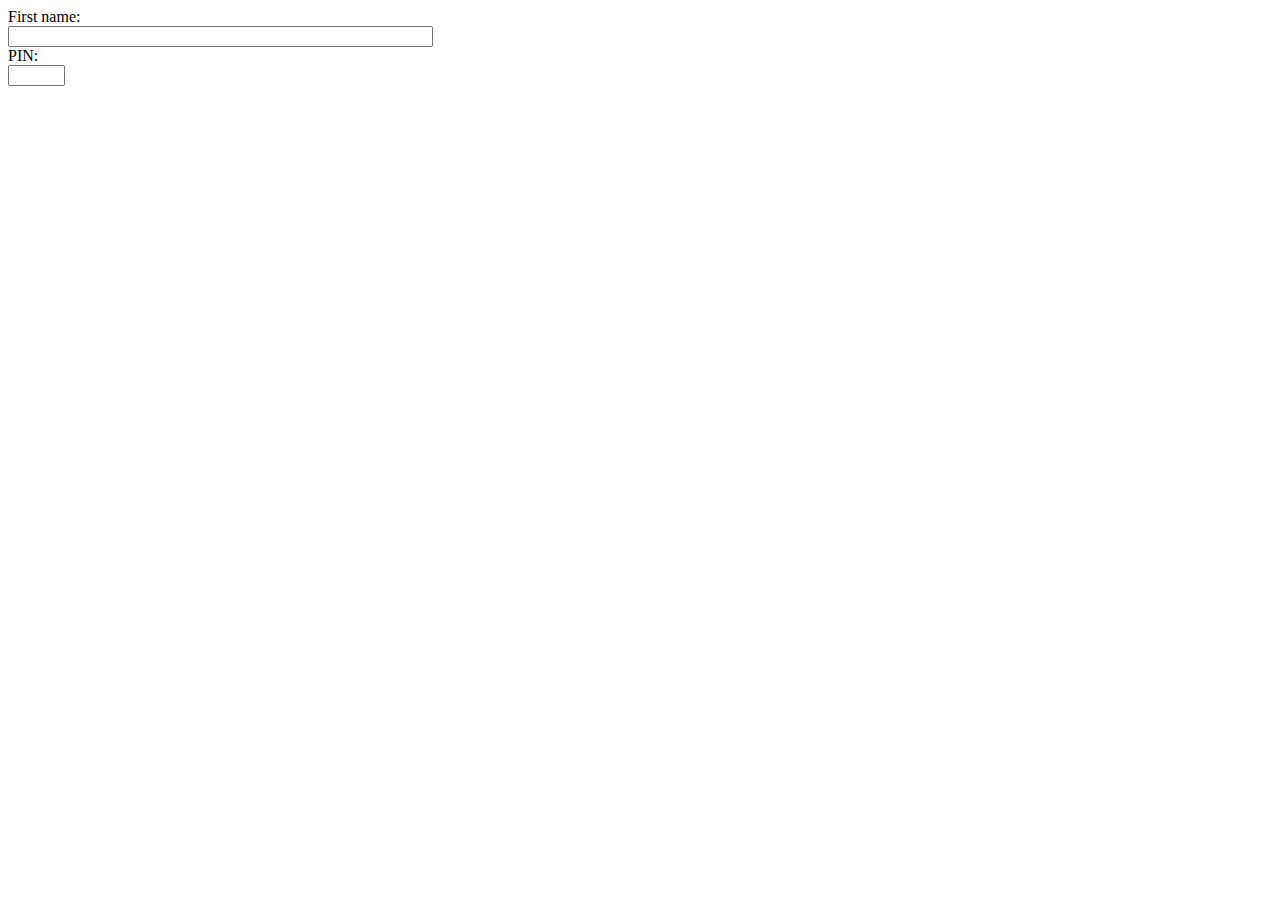
<file: view/index.html>
<!DOCTYPE html>
<html>
  <body>
    <form>
      <label for="fname">First name:</label><br />
      <input type="text" id="fname" name="fname" size="50" /><br />
      <label for="pin">PIN:</label><br />
      <input type="text" id="pin" name="pin" maxlength="4" size="4" />
    </form>
  </body>
</html>
</file>
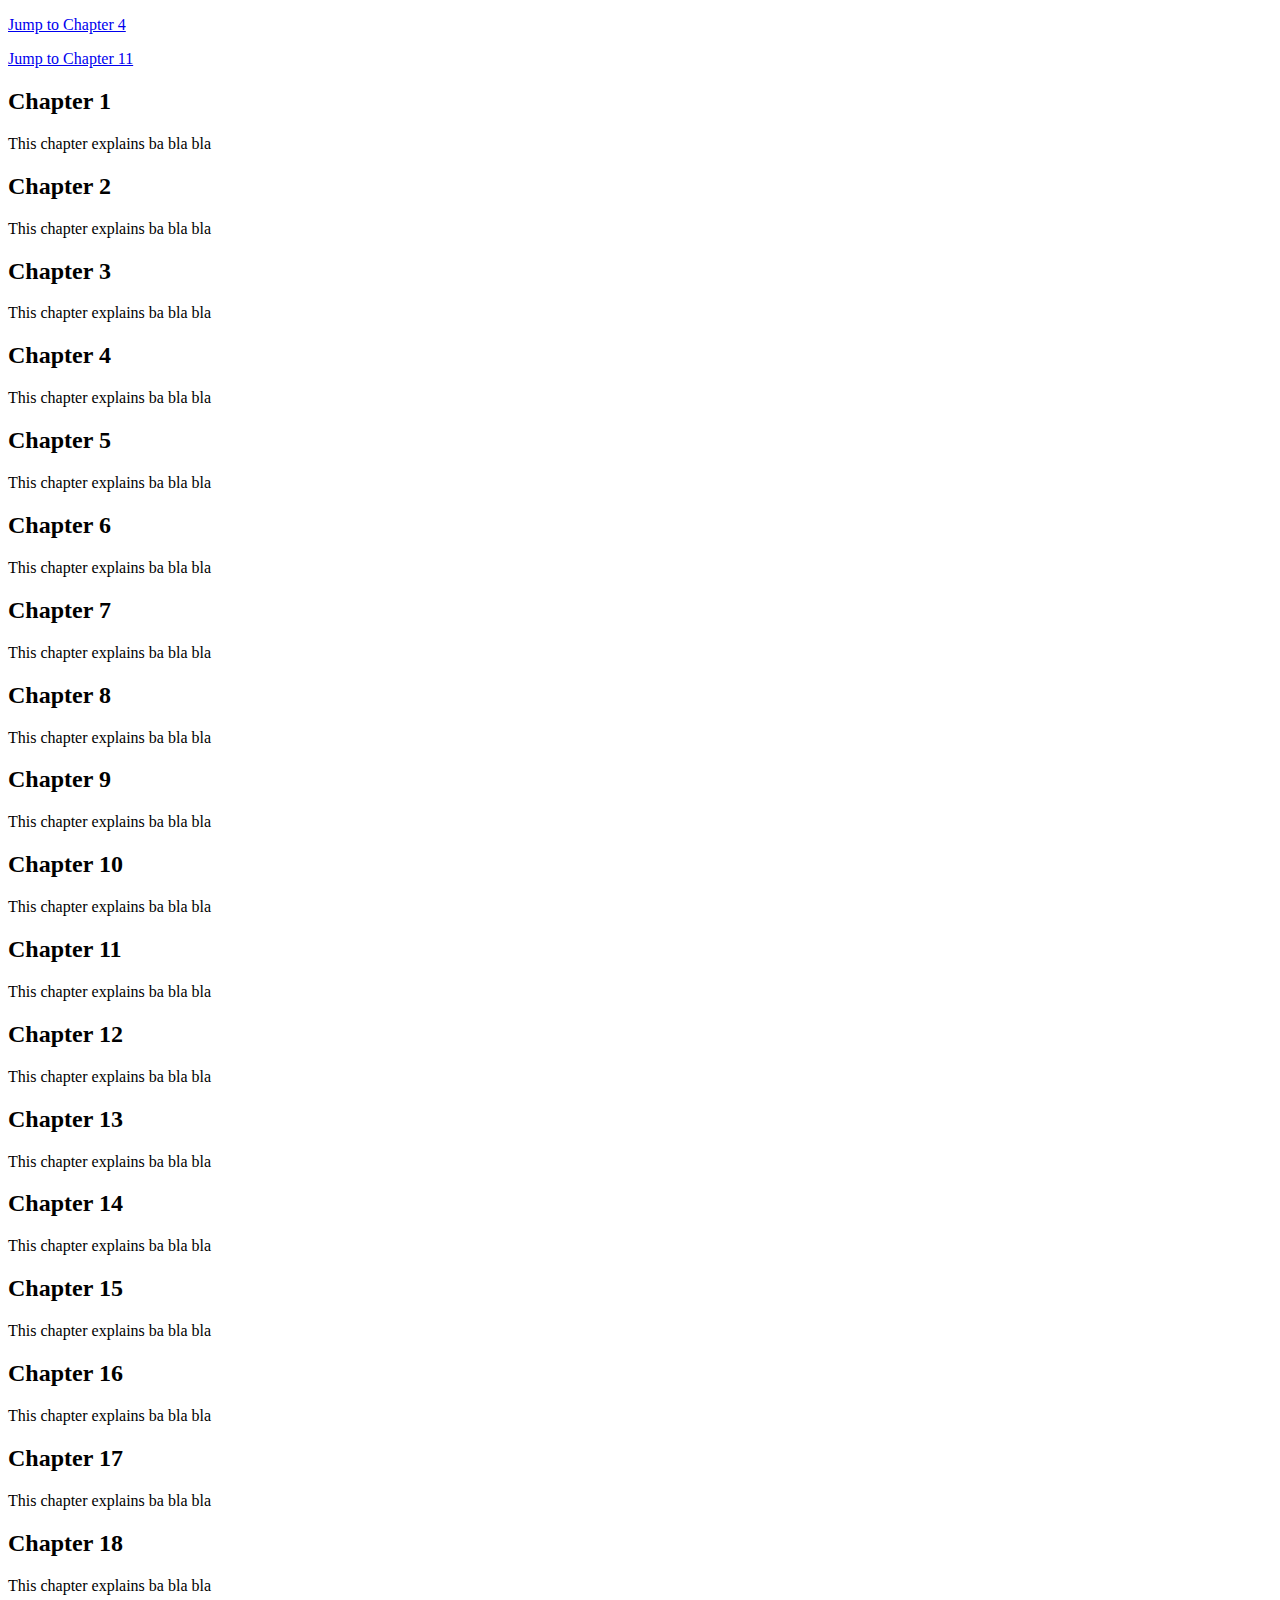
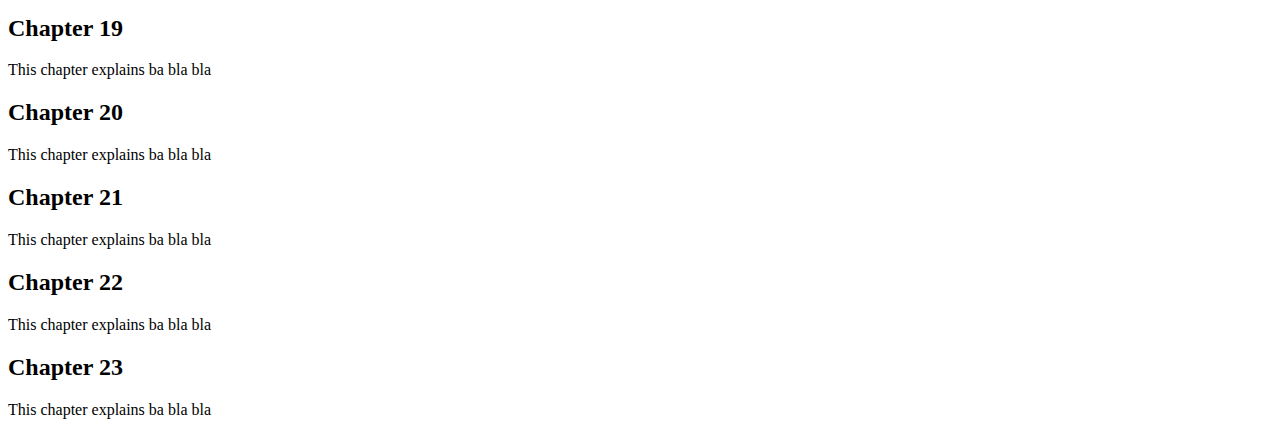
<file: teshyperlink.html>
<!DOCTYPE html>
<html lang="en">
  <head>
    <meta charset="UTF-8" />
    <meta http-equiv="X-UA-Compatible" content="IE=edge" />
    <meta name="viewport" content="width=device-width, initial-scale=1.0" />
    <title>Belajar HTML</title>
    <link rel="stylesheet" href="assets/css/styles.css" />
  </head>
  <body>
    <p><a href="#C4">Jump to Chapter 4</a></p>
    <p><a href="#C11">Jump to Chapter 11</a></p>

    <h2>Chapter 1</h2>
    <p>This chapter explains ba bla bla</p>

    <h2>Chapter 2</h2>
    <p>This chapter explains ba bla bla</p>

    <h2>Chapter 3</h2>
    <p>This chapter explains ba bla bla</p>

    <h2 id="C4">Chapter 4</h2>
    <p>This chapter explains ba bla bla</p>

    <h2>Chapter 5</h2>
    <p>This chapter explains ba bla bla</p>

    <h2>Chapter 6</h2>
    <p>This chapter explains ba bla bla</p>

    <h2>Chapter 7</h2>
    <p>This chapter explains ba bla bla</p>

    <h2>Chapter 8</h2>
    <p>This chapter explains ba bla bla</p>

    <h2>Chapter 9</h2>
    <p>This chapter explains ba bla bla</p>

    <h2 id="">Chapter 10</h2>
    <p>This chapter explains ba bla bla</p>

    <h2 id="C11">Chapter 11</h2>
    <p>This chapter explains ba bla bla</p>

    <h2>Chapter 12</h2>
    <p>This chapter explains ba bla bla</p>

    <h2>Chapter 13</h2>
    <p>This chapter explains ba bla bla</p>

    <h2>Chapter 14</h2>
    <p>This chapter explains ba bla bla</p>

    <h2>Chapter 15</h2>
    <p>This chapter explains ba bla bla</p>

    <h2>Chapter 16</h2>
    <p>This chapter explains ba bla bla</p>

    <h2>Chapter 17</h2>
    <p>This chapter explains ba bla bla</p>

    <h2>Chapter 18</h2>
    <p>This chapter explains ba bla bla</p>

    <h2>Chapter 19</h2>
    <p>This chapter explains ba bla bla</p>

    <h2>Chapter 20</h2>
    <p>This chapter explains ba bla bla</p>

    <h2>Chapter 21</h2>
    <p>This chapter explains ba bla bla</p>

    <h2>Chapter 22</h2>
    <p>This chapter explains ba bla bla</p>

    <h2>Chapter 23</h2>
    <p>This chapter explains ba bla bla</p>
  </body>
</html>
</file>
<file: assets/css/styles.css>
#myHeader{background-color: lightblue;
  color: black;
  padding: 40px;
  text-align: center;
  }
</file>
